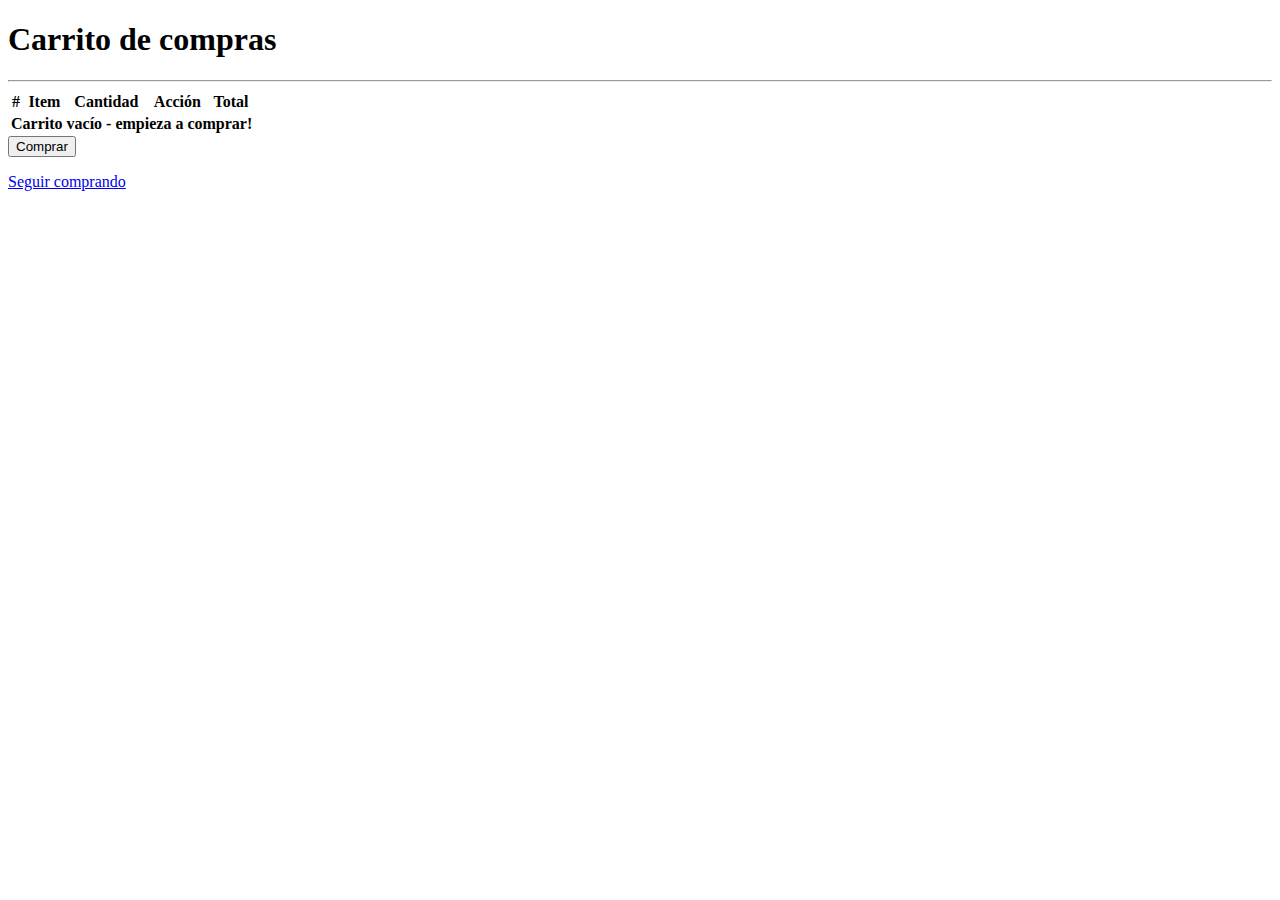
<file: target/classes/templates/checkout.html>
<!doctype html>
<html xmlns="http://www.w3.org/1999/xhtml"
      xmlns:th="http://www.thymeleaf.org" lang="es" data-bs-theme="auto">

    <head>
        <script th:src="@{/assets/js/color-modes.js}" type="text/javascript"></script>
        <!--  <script src="assets/js/color-modes.js"></script>-->

        <meta charset="utf-8">
            <meta name="viewport" content="width=device-width, initial-scale=1">
                <meta name="description" content="">
                    <title>Checkout | Vinos y Licores Don Onofre</title>

                    <link th:href="@{/assets/dist/css/bootstrap.min.css}" rel="stylesheet">


                        </head>

                        <body>
                            <form action="#" th:action="@{/api/v1/createDebt}" method="post">
                                <div class="container">
                                    <h1>Carrito de compras</h1>
                                    <hr>


                                        <table class="table">
                                            <thead>
                                                <tr>
                                                    <th scope="col">#</th>
                                                    <th scope="col">Item</th>
                                                    <th scope="col">Cantidad</th>
                                                    <th scope="col">Acción</th>
                                                    <th scope="col">Total</th>
                                                </tr>
                                            </thead>
                                            <tbody id="items">

                                            </tbody>
                                            <tfoot>
                                                <tr id="footer">
                                                    <th scope="row" colspan="5">Carrito vacío - empieza a comprar!</th>
                                                </tr>
                                            </tfoot>
                                        </table>
                                        <div class="row" id="cards">

                                        </div>
                                </div>
                                <template id="template-footer">
                                    <th scope="row" colspan="2">Total de productos</th>
                                    <td>10</td>
                                    <td>
                                        <button class="btn btn-danger btn-sm" id="vaciar-carrito">
                                            Vaciar carrito
                                        </button>
                                    </td>                         
                                    <td class="font-weight-bold">G. 
                                        <!--                                        <span>-->
                                        <input id="total" type="text" th:name="total" class="border-0" onkeyup="success()" readonly/> 
                                        <!--</span>-->
                                    </td>

                                </template>

                                <div class="row justify-content-md-center">
                                    <div class="col-md-auto">
                                        <button  id="button_comprar" type="submit" class="btn btn-primary">Comprar</button>          
                                    </div>
                                    <div class="col-md-auto">
                                        <p><a href="/api/v1/" class="link-underline-info" type="button">Seguir comprando</a></p>
                                    </div>
                                </div>
                            </form>    
                            <!--                            <div class="d-grid gap-2 col-6 mx-auto">
                                                            <form action="#" th:action="@{/api/v1/createDebt}" method="post">
                                                                <button type="submit" class="btn btn-primary">Comprar</button>            
                                                            </form>     
                                                            <button class="btn btn-link" type="button">Seguir comprando</button>
                                                        </div>-->

                            <template id="template-carrito">
                                <tr>
                                    <th scope="row">id</th>
                                    <td>Café</td>
                                    <td>1</td>
                                    <td>
                                        <button class="btn btn-info btn-sm">
                                            +
                                        </button>
                                        <button class="btn btn-danger btn-sm">
                                            -
                                        </button>
                                    </td>
                                    <td>G. <span>500</span></td>
                                </tr>
                            </template>
                            <template id="template-card">
                                <div class="col-12 mb-2 col-md-4">
                                    <div class="card">
                                        <img src="" alt="" class="card-img-top">
                                            <div class="card-body">
                                                <h5>Titulo</h5>
                                                <p>precio</p>
                                                <button class="btn btn-dark">Comprar</button>
                                            </div>
                                    </div>
                                </div>
                            </template>

                            <script th:src="@{/assets/dist/js/bootstrap.bundle.min.js}"></script>
                            <script>

                                const cards = document.getElementById('cards')
                                const templateCard = document.getElementById('template-card').content
                                const items = document.getElementById('items')
                                const footer = document.getElementById('footer')
                                const templateFooter = document.getElementById('template-footer').content
                                const templateCarrito = document.getElementById('template-carrito').content
                                const fragment = document.createDocumentFragment()
                                let carrito = []
                                let input_total = document.getElementById('total');
                                let btn_comprar = document.getElementById('button_comprar');



                                document.addEventListener('DOMContentLoaded', () => {

                                    if (localStorage.getItem('cart')) {
                                        carrito = JSON.parse(localStorage.getItem('cart'))
                                        /* setCarrito(carrito) */
                                        loadCart()
                                    }
                                }
                                )


                                cards.addEventListener('click', e => {
                                    addCarrito(e)
                                })

                                items.addEventListener('click', e => {
                                    buttonAction(e)
                                })

                                const fetchData = async () => {
                                    try {
                                        const res = await fetch('productos.json')
                                        const data = await res.json()
                                        pintarCard(data)

                                    } catch (error) {
                                        console.log(error)
                                    }
                                }

                                const pintarCard = data => {
                                    data.forEach(item => {
                                        templateCard.querySelector('h5').textContent = item.title
                                        templateCard.querySelector('p').textContent = item.precio
                                        templateCard.querySelector('img').setAttribute('src', item.thumbnailUrl)
                                        templateCard.querySelector('.btn-dark').dataset.id = item.id
                                        const clone = templateCard.cloneNode(true)
                                        fragment.appendChild(clone)
                                    })
                                    cards.appendChild(fragment)
                                }

                                const addCarrito = e => {

                                    if (e.target.classList.contains('btn-dark')) {
                                        setCarrito(e.target.parentElement)
                                    }

                                    e.stopPropagation()
                                }


                                const setCarrito = item => {

                                    const producto = {
                                        title: item[0].title,
                                        precio: item[0].precio,
                                        id: item[0].id,
                                        cantidad: item[0].cantidad
                                    }

                                    if (carrito.hasOwnProperty(producto.id)) {
                                        producto.cantidad = carrito[producto.id].cantidad + 1
                                    }

                                    carrito[producto.id] = {...producto}

                                    loadCart()
                                }



                                const loadCart = () => {


                                    items.innerHTML = ''
                                    Object.values(carrito).forEach(producto => {
                                        templateCarrito.querySelector('th').textContent = producto.id

                                        templateCarrito.querySelectorAll('td')[0].innerHTML = "<input type='text' name='item' class='border-0' readonly  value=" + producto.title + ">"

//                                        templateCarrito.querySelectorAll('td')[0].textContent = producto.title
                                        templateCarrito.querySelectorAll('td')[1].textContent = producto.cantidad
                                        templateCarrito.querySelector('.btn-info').dataset.id = producto.id
                                        templateCarrito.querySelector('.btn-danger').dataset.id = producto.id
                                        templateCarrito.querySelector('span').textContent = producto.cantidad * producto.precio
                                        const clone = templateCarrito.cloneNode(true)
                                        fragment.appendChild(clone)
                                    })

                                    items.appendChild(fragment)

                                    loadFooter()
                                    localStorage.setItem('cart', JSON.stringify(carrito))

                                }

                                const loadFooter = () => {
                                    footer.innerHTML = ''
                                    if (Object.keys(carrito).length === 0) {
                                        footer.innerHTML = `
                                                  <th scope="row" colspan="5">Carrito vacío - comience a comprar!</th>
                                                  `
                                        return
                                    }

                                    const nCantidad = Object.values(carrito).reduce((acc, { cantidad }) => acc + cantidad, 0)
                                    const nPrecio = Object.values(carrito).reduce((acc, { cantidad, precio }) => acc + cantidad * precio, 0)

                                    templateFooter.querySelectorAll('td')[0].textContent = nCantidad
                                    templateFooter.querySelector('input').value = nPrecio

                                    const clone = templateFooter.cloneNode(true)
                                    fragment.appendChild(clone)
                                    footer.appendChild(fragment)

                                    const btnVaciar = document.getElementById('vaciar-carrito')
                                    btnVaciar.addEventListener('click', () => {
                                        carrito = []
                                        btn_comprar.disabled=true
                                        loadCart()
                                    })
                                }

                                function onlyUnique(value, index, array) {
                                    return array.indexOf(value.id) === index;
                                }

                                const buttonAction = e => {

                                    if (e.target.classList.contains('btn-info')) {

                                        const product = carrito.find(() => e.target.dataset.id)

                                        var result = carrito.findIndex(() => e.target.dataset.id)

                                        if (result === 0) {
                                            product.cantidad++
                                            carrito[0] = {...product}
                                        } else {
                                            product.cantidad++
                                            carrito[product.id] = {...product}

                                        }

                                        loadCart()
                                    }

                                    if (e.target.classList.contains('btn-danger')) {
                                        const product = carrito.find((element) => e.target.dataset.id)
                                        product.cantidad--
                                        if (product.cantidad === 0) {
                                            delete carrito[e.target.dataset.id]
                                        }
                                        loadCart()

                                    }

                                    e.stopPropagation()
                                }




                                /* var data = [
                                 { firstname: "John", lastname: "Smith", address: "New York" },
                                 { firstname: "Claire", lastname: "Temple", address: "Racoon City" }
                                 ]; */

                                /* function populateTable() {
                                 var table = "";
                                 
                                 for (var i in data) {
                                 table += "<tr>";
                                 table += "<td>"
                                 + data[i].id + "</td>"
                                 + "<td>" + data[i].title + "</td>"
                                 + "<td>" + data[i].precio + "</td>";
                                 table += "</tr>";
                                 }
                                 
                                 document.getElementById("result").innerHTML = table;
                                 
                                 } */

                            </script>
                        </body>

                        </html>
</file>
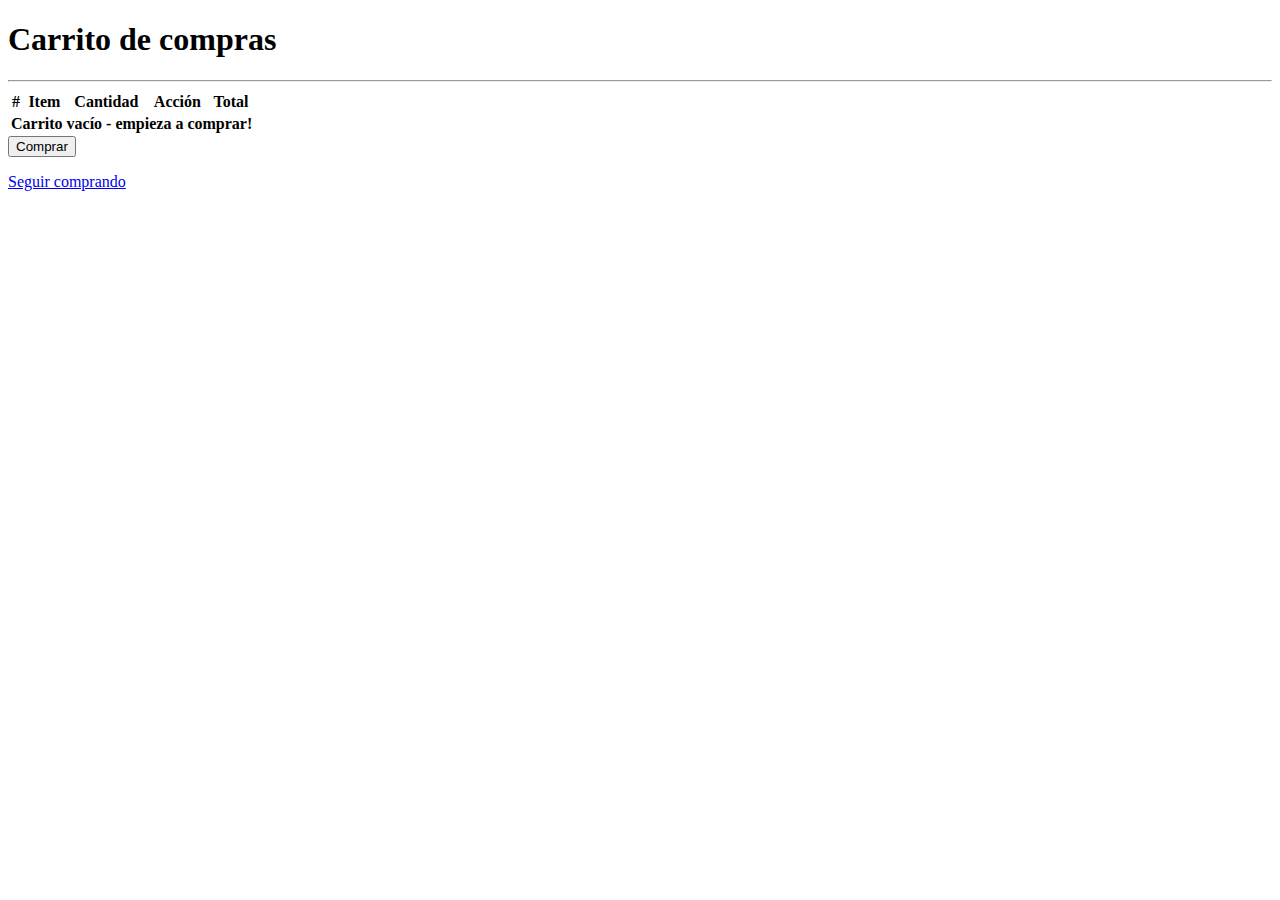
<file: src/main/resources/templates/checkout.html>
<!doctype html>
<html xmlns="http://www.w3.org/1999/xhtml" xmlns:th="http://www.thymeleaf.org" lang="es">

<head>
    <!--<script th:src="@{/assets/js/color-modes.js}" type="text/javascript"></script>-->
    <!--  <script src="assets/js/color-modes.js"></script>-->

    <meta charset="utf-8">
    <meta name="viewport" content="width=device-width, initial-scale=1">
    <meta name="description" content="">
    <title>Checkout | Vinos y Licores Don Onofre</title>

    <link th:href="@{/assets/dist/css/bootstrap.min.css}" rel="stylesheet">


</head>

<body>
    <div class="container">


        <form action="#" th:action="@{/api/v1/createDebt}" method="post">
            <div class="container">
                <h1>Carrito de compras</h1>
                <hr>


                <table class="table">
                    <thead>
                        <tr>
                            <th scope="col">#</th>
                            <th scope="col">Item</th>
                            <th scope="col">Cantidad</th>
                            <th scope="col">Acción</th>
                            <th scope="col">Total</th>
                        </tr>
                    </thead>
                    <tbody id="items">

                    </tbody>
                    <tfoot>
                        <tr id="footer">
                            <th scope="row" colspan="5">Carrito vacío - empieza a comprar!</th>
                        </tr>
                    </tfoot>
                </table>
                <div class="row" id="cards">

                </div>
            </div>
            <template id="template-footer">
                <th scope="row" colspan="2">Total de productos</th>
                <td>10</td>
                <td>
                    <button class="btn btn-danger btn-sm" id="vaciar-carrito">
                        Vaciar carrito
                    </button>
                </td>
                <td class="font-weight-bold">G.
                    <!--                                        <span>-->
                    <input id="total" type="text" th:name="total" class="border-0" onkeyup="success()" readonly />
                    <!--</span>-->
                </td>

            </template>

            <div class="row justify-content-md-center">
                <div class="col-md-auto">
                    <button id="button_comprar" type="submit" class="btn btn-primary">Comprar</button>
                </div>
                <div class="col-md-auto">
                    <p><a href="/api/v1/" class="link-underline-info" type="button">Seguir comprando</a></p>
                </div>
            </div>
        </form>

        <template id="template-carrito">
            <tr>
                <th scope="row">id</th>
                <td>Café</td>
                <td>1</td>
                <td>
                    <button class="btn btn-info btn-sm">
                        +
                    </button>
                    <button class="btn btn-danger btn-sm">
                        -
                    </button>
                </td>
                <td>G. <span>500</span></td>
            </tr>
        </template>
        <template id="template-card">
            <div class="col-12 mb-2 col-md-4">
                <div class="card">
                    <img src="" alt="" class="card-img-top">
                    <div class="card-body">
                        <h5>Titulo</h5>
                        <p>precio</p>
                        <button class="btn btn-dark">Comprar</button>
                    </div>
                </div>
            </div>
        </template>
    </div>
    <script th:src="@{/assets/dist/js/bootstrap.bundle.min.js}"></script>
    <script>

        const cards = document.getElementById('cards')
        const templateCard = document.getElementById('template-card').content
        const items = document.getElementById('items')
        const footer = document.getElementById('footer')
        const templateFooter = document.getElementById('template-footer').content
        const templateCarrito = document.getElementById('template-carrito').content
        const fragment = document.createDocumentFragment()
        let carrito = []
        let input_total = document.getElementById('total');
        let btn_comprar = document.getElementById('button_comprar');



        document.addEventListener('DOMContentLoaded', () => {

            if (localStorage.getItem('cart')) {
                carrito = JSON.parse(localStorage.getItem('cart'))
                /* setCarrito(carrito) */
                loadCart()
            }
        }
        )


        cards.addEventListener('click', e => {
            addCarrito(e)
        })

        items.addEventListener('click', e => {
            buttonAction(e)
        })

        const fetchData = async () => {
            try {
                const res = await fetch('productos.json')
                const data = await res.json()
                pintarCard(data)

            } catch (error) {
                console.log(error)
            }
        }

        const pintarCard = data => {
            data.forEach(item => {
                templateCard.querySelector('h5').textContent = item.title
                templateCard.querySelector('p').textContent = item.precio
                templateCard.querySelector('img').setAttribute('src', item.thumbnailUrl)
                templateCard.querySelector('.btn-dark').dataset.id = item.id
                const clone = templateCard.cloneNode(true)
                fragment.appendChild(clone)
            })
            cards.appendChild(fragment)
        }

        const addCarrito = e => {

            if (e.target.classList.contains('btn-dark')) {
                setCarrito(e.target.parentElement)
            }

            e.stopPropagation()
        }


        const setCarrito = item => {

            const producto = {
                title: item[0].title,
                precio: item[0].precio,
                id: item[0].id,
                cantidad: item[0].cantidad
            }

            if (carrito.hasOwnProperty(producto.id)) {
                producto.cantidad = carrito[producto.id].cantidad + 1
            }

            carrito[producto.id] = { ...producto }

            loadCart()
        }



        const loadCart = () => {


            items.innerHTML = ''
            Object.values(carrito).forEach(producto => {
                templateCarrito.querySelector('th').textContent = producto.id

                templateCarrito.querySelectorAll('td')[0].innerHTML = "<input type='text' name='item' class='border-0' readonly  value=" + producto.title + ">"

                //                                        templateCarrito.querySelectorAll('td')[0].textContent = producto.title
                templateCarrito.querySelectorAll('td')[1].textContent = producto.cantidad
                templateCarrito.querySelector('.btn-info').dataset.id = producto.id
                templateCarrito.querySelector('.btn-danger').dataset.id = producto.id
                templateCarrito.querySelector('span').textContent = producto.cantidad * producto.precio
                const clone = templateCarrito.cloneNode(true)
                fragment.appendChild(clone)
            })

            items.appendChild(fragment)

            loadFooter()
            localStorage.setItem('cart', JSON.stringify(carrito))

        }

        const loadFooter = () => {
            footer.innerHTML = ''
            if (Object.keys(carrito).length === 0) {
                footer.innerHTML = `
                                                  <th scope="row" colspan="5">Carrito vacío - comience a comprar!</th>
                                                  `
                return
            }

            const nCantidad = Object.values(carrito).reduce((acc, { cantidad }) => acc + cantidad, 0)
            const nPrecio = Object.values(carrito).reduce((acc, { cantidad, precio }) => acc + cantidad * precio, 0)

            templateFooter.querySelectorAll('td')[0].textContent = nCantidad
            templateFooter.querySelector('input').value = nPrecio

            const clone = templateFooter.cloneNode(true)
            fragment.appendChild(clone)
            footer.appendChild(fragment)

            const btnVaciar = document.getElementById('vaciar-carrito')
            btnVaciar.addEventListener('click', () => {
                carrito = []
                btn_comprar.disabled = true
                loadCart()
            })
        }

        function onlyUnique(value, index, array) {
            return array.indexOf(value.id) === index;
        }

        const buttonAction = e => {

            if (e.target.classList.contains('btn-info')) {

                const product = carrito.find(() => e.target.dataset.id)

                var result = carrito.findIndex(() => e.target.dataset.id)

                if (result === 0) {
                    product.cantidad++
                    carrito[0] = { ...product }
                } else {
                    product.cantidad++
                    carrito[product.id] = { ...product }

                }

                loadCart()
            }

            if (e.target.classList.contains('btn-danger')) {
                const product = carrito.find((element) => e.target.dataset.id)
                product.cantidad--
                if (product.cantidad === 0) {
                    delete carrito[e.target.dataset.id]
                }
                loadCart()

            }

            e.stopPropagation()
        }




        /* var data = [
         { firstname: "John", lastname: "Smith", address: "New York" },
         { firstname: "Claire", lastname: "Temple", address: "Racoon City" }
         ]; */

        /* function populateTable() {
         var table = "";
         
         for (var i in data) {
         table += "<tr>";
         table += "<td>"
         + data[i].id + "</td>"
         + "<td>" + data[i].title + "</td>"
         + "<td>" + data[i].precio + "</td>";
         table += "</tr>";
         }
         
         document.getElementById("result").innerHTML = table;
         
         } */

    </script>
</body>

</html>
</file>
